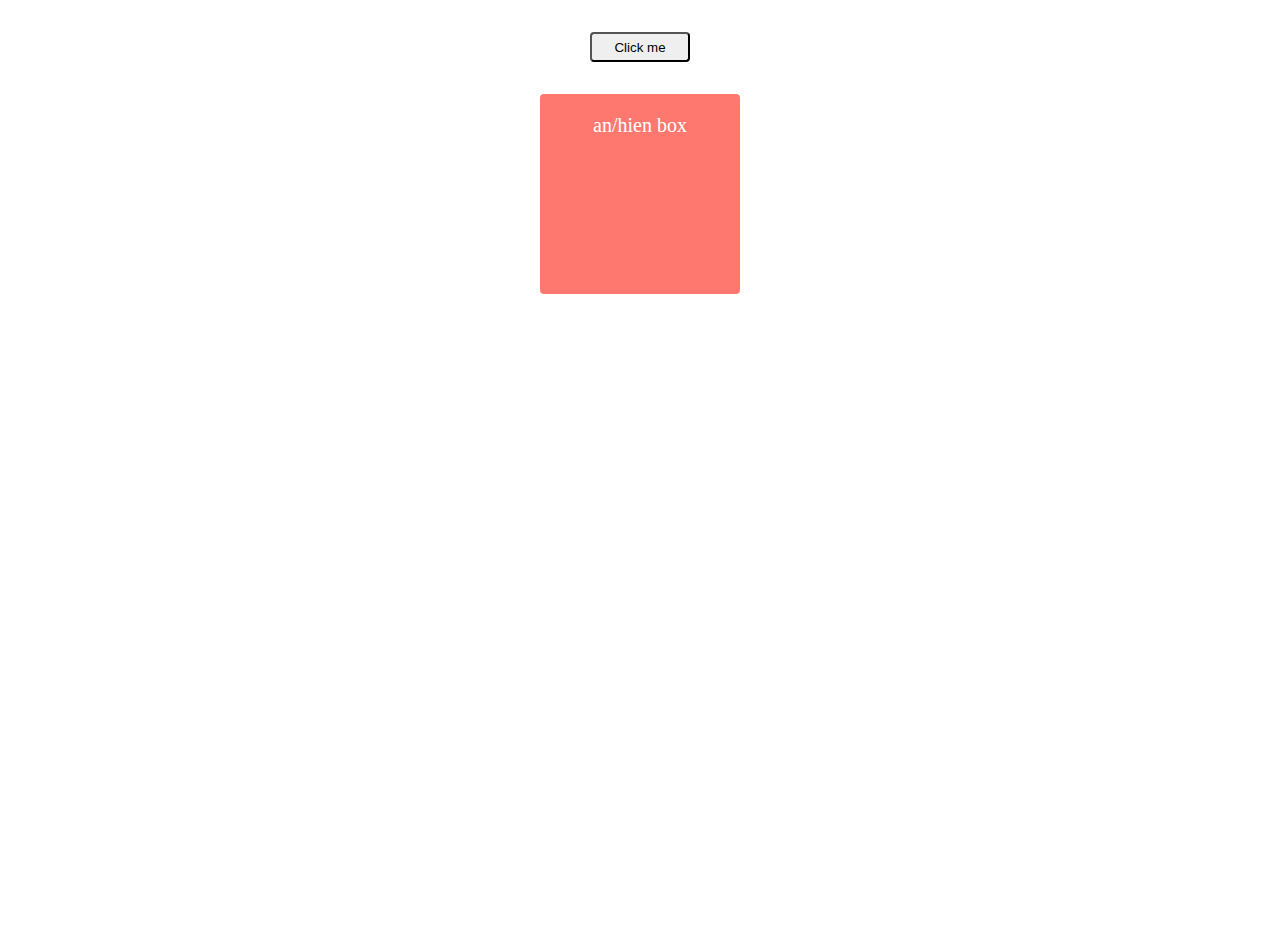
<file: bt/b1/index.html>
<!DOCTYPE html>
<html lang="en">
<head>
    <meta charset="UTF-8">
    <meta http-equiv="X-UA-Compatible" content="IE=edge">
    <meta name="viewport" content="width=device-width, initial-scale=1.0">
    <title>b2</title>
    <link rel="stylesheet" href="style.css">
</head>
<body>
    <button class="button">
        Click me
    </button>
    <div class="box">
        <p>an/hien box</p>
    </div>

    <script src="./app.js"></script>
</body>
</html>
</file>
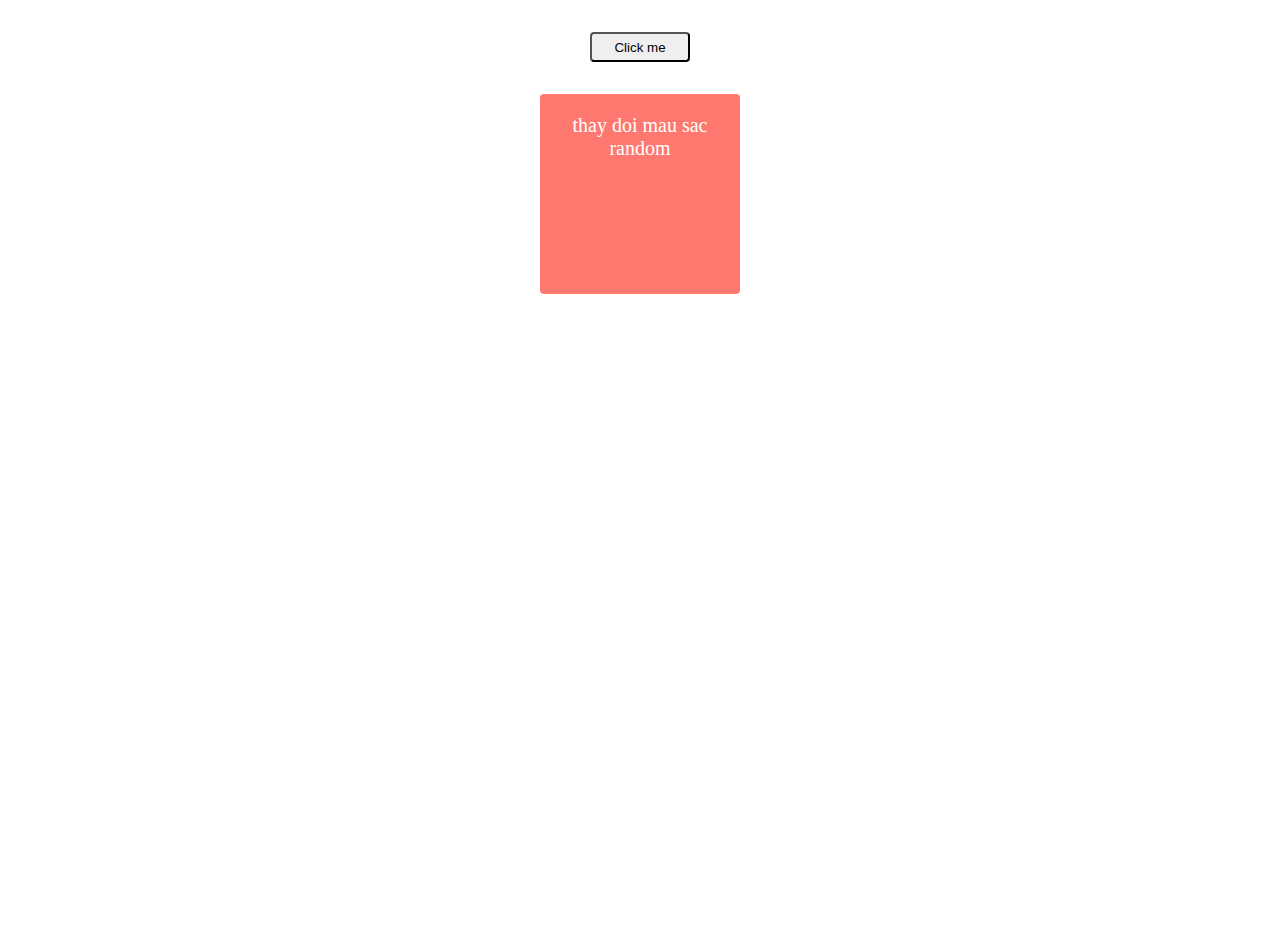
<file: bt/b2/index.html>
<!DOCTYPE html>
<html lang="en">
<head>
    <meta charset="UTF-8">
    <meta http-equiv="X-UA-Compatible" content="IE=edge">
    <meta name="viewport" content="width=device-width, initial-scale=1.0">
    <title>b2</title>
    <link rel="stylesheet" href="style.css">
</head>
<body>
    <button class="button">
        Click me
    </button>
    <div class="box">
        <p>thay doi mau sac random</p>
    </div>

    <script src="./app.js"></script>
</body>
</html>
</file>
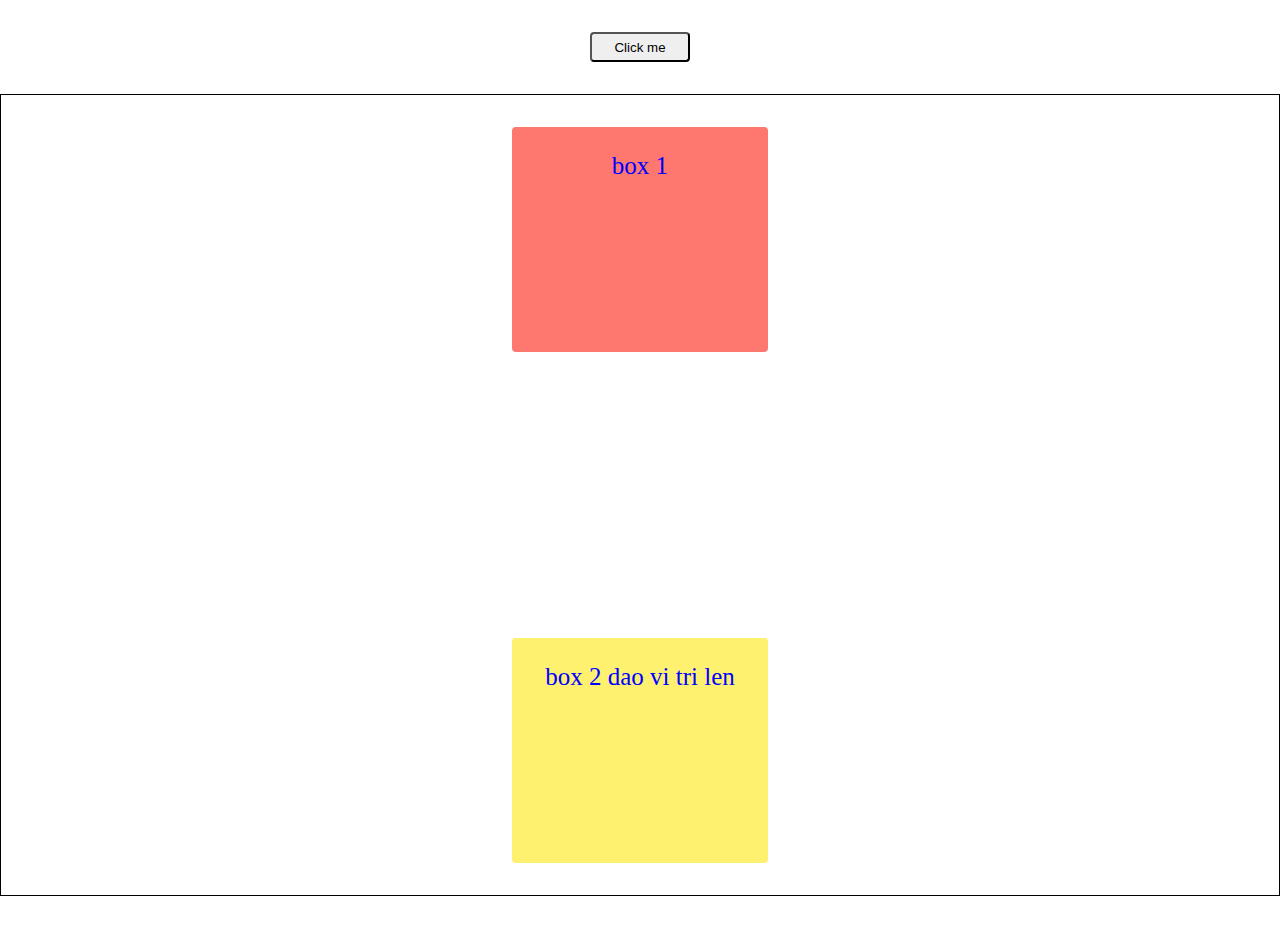
<file: bt/b3/index.html>
<!DOCTYPE html>
<html lang="en">
<head>
    <meta charset="UTF-8">
    <meta http-equiv="X-UA-Compatible" content="IE=edge">
    <meta name="viewport" content="width=device-width, initial-scale=1.0">
    <title>b3</title>
    <link rel="stylesheet" href="style.css">
</head>
<body>
    <button class="button">
        Click me
    </button>
    <div class="container">
        <div class="box box-1">
            <p>box 1</p>
        </div>
        <div class="box box-2">
            <p>box 2 dao vi tri len</p>
        </div>
    </div>

    <script src="./app.js"></script>
</body>
</html>
</file>
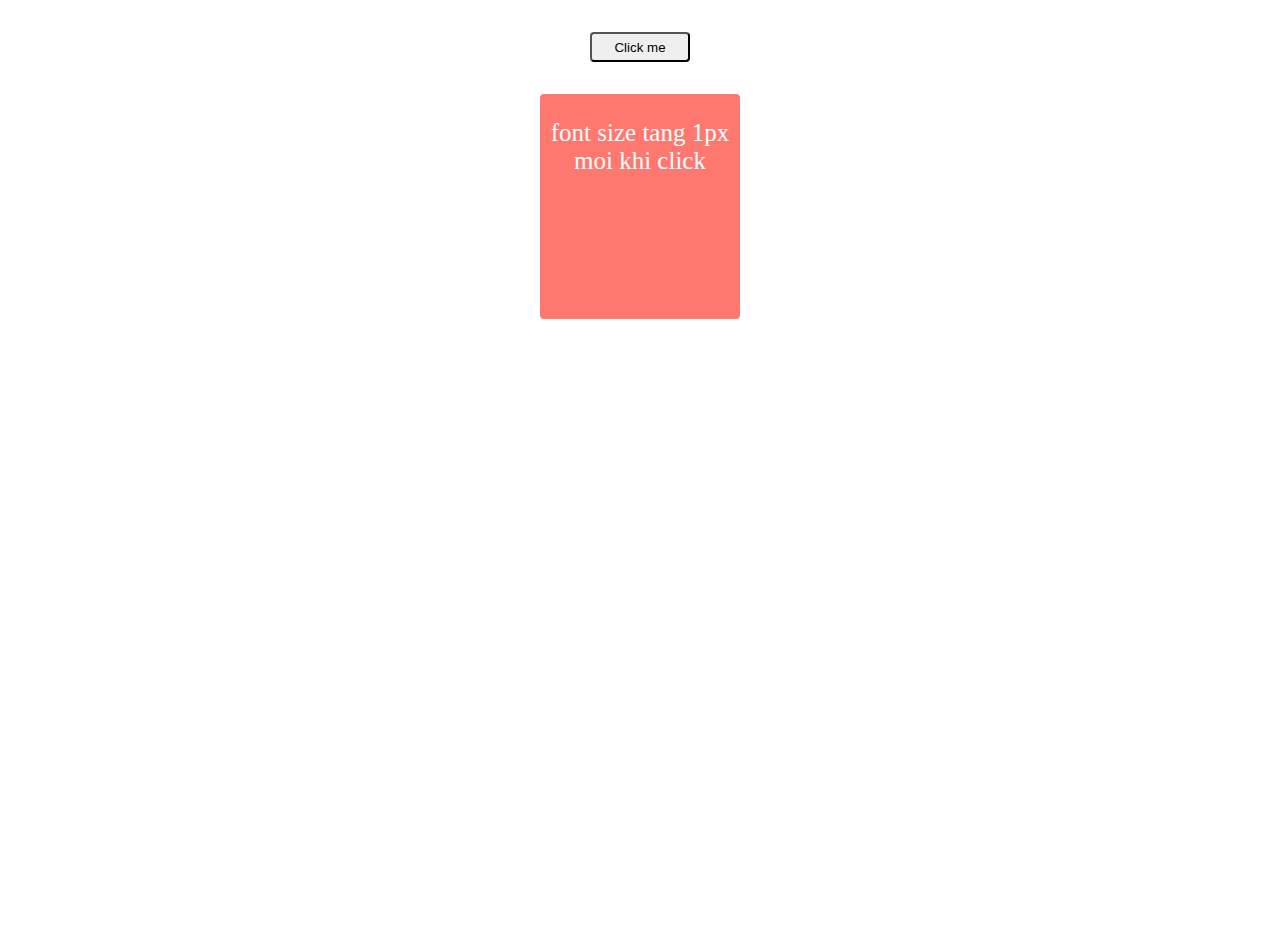
<file: bt/b4/index.html>
<!DOCTYPE html>
<html lang="en">
<head>
    <meta charset="UTF-8">
    <meta http-equiv="X-UA-Compatible" content="IE=edge">
    <meta name="viewport" content="width=device-width, initial-scale=1.0">
    <title>b4</title>
    <link rel="stylesheet" href="style.css">
</head>
<body>
    <button class="button">
        Click me
    </button>
    <div class="box">
        <p>font size tang 1px moi khi click</p>
    </div>

    <script src="./app.js"></script>
</body>
</html>
</file>
<file: bt/b1/style.css>
* {
    padding: 0;
    margin: 0;
}

body {
    width: 100%;
    height: 100vh;
}

.box,
.button {
    margin: 2rem auto;
    text-align: center;
    display: block;
    border-radius: 4px;
}

.button {
    height: 30px;
    width: 100px;
    cursor: pointer;
}

.box {
    color: white;
    font-size: 20px;
    height: 200px;
    width: 200px;
    background-color: #ff7870;
}

.box p {
    padding-top: 20px;
}
</file>
<file: bt/b2/style.css>
* {
    padding: 0;
    margin: 0;
}

body {
    width: 100%;
    height: 100vh;
}

.box,
.button {
    margin: 2rem auto;
    text-align: center;
    display: block;
    border-radius: 4px;
}

.button {
    height: 30px;
    width: 100px;
    cursor: pointer;
}

.box {
    color: white;
    font-size: 20px;
    height: 200px;
    width: 200px;
    background-color: #ff7870;
}

.box p {
    padding-top: 20px;
}
</file>
<file: bt/b3/style.css>
* {
    padding: 0;
    margin: 0;
}

body {
    width: 100%;
    height: 100vh;
}

.box,
.button {
    margin: 2rem auto;
    text-align: center;
    display: block;
    border-radius: 4px;
}

.button {
    height: 30px;
    width: 100px;
    cursor: pointer;
}

.container {
    position: relative;
    height: 800px;
    border: 1px solid;
}

.box-1,
.box-2 {
    position: absolute;
}

.box {
    color: blue;
    height: 200px;
    width: 20%;
    font-size: 25px;
    padding-top: 25px;
}

.box-1 {
    background-color: #ff7870;
    top: 0;
    left: 40%;
}

.box-2 {
    background-color: #fff170;
    bottom: 0;
    left: 40%;
}
</file>
<file: bt/b4/style.css>
* {
    padding: 0;
    margin: 0;
}

body {
    width: 100%;
    height: 100vh;
}

.box,
.button {
    margin: 2rem auto;
    text-align: center;
    display: block;
    border-radius: 4px;
}

.button {
    height: 30px;
    width: 100px;
    cursor: pointer;
}

.box {
    color: white;
    height: 200px;
    width: 200px;
    background-color: #ff7870;
    font-size: 25px;
    padding-top: 25px;
}
</file>
